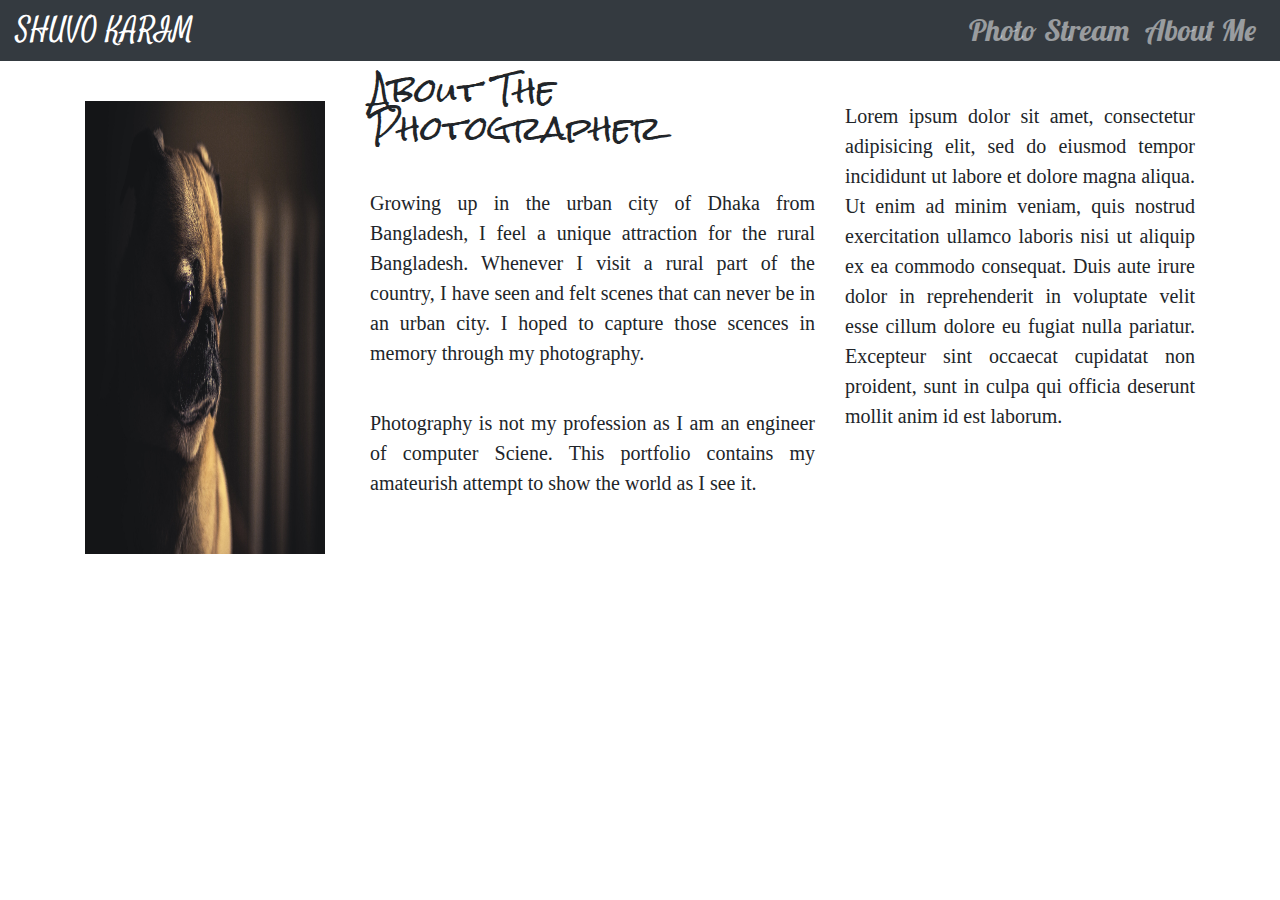
<file: about.html>
<!DOCTYPE html>
<html>
<head>
	<title>Stories by Shuvo Karim</title>
	<link rel="stylesheet" href="https://stackpath.bootstrapcdn.com/bootstrap/4.3.1/css/bootstrap.min.css" integrity="sha384-ggOyR0iXCbMQv3Xipma34MD+dH/1fQ784/j6cY/iJTQUOhcWr7x9JvoRxT2MZw1T" crossorigin="anonymous">
	<link href="https://fonts.googleapis.com/css?family=IM+Fell+English|Lobster|Pacifico|Rock+Salt|Satisfy" rel="stylesheet">
	<link rel="stylesheet" type="text/css" href="about.css">
</head>
<body>
	<nav class="navbar navbar-custom navbar-expand-lg navbar-dark bg-dark">
		<a class="navbar-brand name" href="index.html">SHUVO KARIM</a>
		<button class="navbar-toggler" type="button" data-toggle="collapse" data-target="#navbarSupportedContent" aria-controls="navbarSupportedContent" aria-expanded="false" aria-label="Toggle navigation">
			<span class="navbar-toggler-icon"></span>
		</button>

		<div class="collapse navbar-collapse" id="navbarSupportedContent">
			<ul class="navbar-nav mr-auto">
				
			</ul>
			<ul class="navbar-nav">
				<li class="nav-item">
					<a class="nav-link" href="gallery.html">Photo Stream</a>
				</li>
				<li>
					<a class="nav-link" href="about.html">About Me</a>
				</li>
			</ul>

		</div>
	</nav>	
	
	<div class="container">
		<div class="row">
			<div class="col col-12 col-sm-12 col-md-3 col-lg-3 col-xl-3">
				<img src="img/self.jpg">
			</div>
			<div class="col col-12 col-sm-12 col-md-5 col-lg-5 col-xl-5">
				<h2>About The Photographer</h2>
				<p>Growing up in the urban city of Dhaka from Bangladesh, I feel a unique attraction for the rural Bangladesh. Whenever I visit a rural part of the country, I have seen and felt scenes that can never be in an urban city. I hoped to capture those scences in memory through my photography.</p>
				<p>Photography is not my profession as I am an engineer of computer Sciene. This portfolio contains my amateurish attempt to show the world as I see it.</p>
			</div>
			<div class="col col-12 col-sm-12 col-md-4 col-lg-4 col-xl-4">
				<p>Lorem ipsum dolor sit amet, consectetur adipisicing elit, sed do eiusmod
				tempor incididunt ut labore et dolore magna aliqua. Ut enim ad minim veniam,
				quis nostrud exercitation ullamco laboris nisi ut aliquip ex ea commodo
				consequat. Duis aute irure dolor in reprehenderit in voluptate velit esse
				cillum dolore eu fugiat nulla pariatur. Excepteur sint occaecat cupidatat non
				proident, sunt in culpa qui officia deserunt mollit anim id est laborum.</p>
			</div>
			
		</div>

	</div>
	
	<script src="https://code.jquery.com/jquery-3.3.1.slim.min.js" integrity="sha384-q8i/X+965DzO0rT7abK41JStQIAqVgRVzpbzo5smXKp4YfRvH+8abtTE1Pi6jizo" crossorigin="anonymous"></script>
	<script src="https://cdnjs.cloudflare.com/ajax/libs/popper.js/1.14.7/umd/popper.min.js" integrity="sha384-UO2eT0CpHqdSJQ6hJty5KVphtPhzWj9WO1clHTMGa3JDZwrnQq4sF86dIHNDz0W1" crossorigin="anonymous"></script>
	<script src="https://stackpath.bootstrapcdn.com/bootstrap/4.3.1/js/bootstrap.min.js" integrity="sha384-JjSmVgyd0p3pXB1rRibZUAYoIIy6OrQ6VrjIEaFf/nJGzIxFDsf4x0xIM+B07jRM" crossorigin="anonymous"></script>
</body>
</html>
</file>
<file: about.css>
.navbar-brand {
	font-family: 'Satisfy', cursive;
	font-size: 30px;
	text-align: center;
	padding: 0;
}

.nav-link {
	font-family: 'Lobster', cursive;
	font-size: 30px;
	text-align: center;
	padding: 0;
}

img {
	height: 100%;
	width: 100%;
	margin-top: 40px;
	padding-right: 15px;
	padding-left: 0;
	margin-left: 0;
}

h2 {
	margin-top: 10px;
	font-family: 'Rock Salt', cursive;
}

p {
	font-family: 'IM Fell English', serif;
	font-size: 20px;
	text-align: justify;
	margin-top: 40px;
}
</file>
